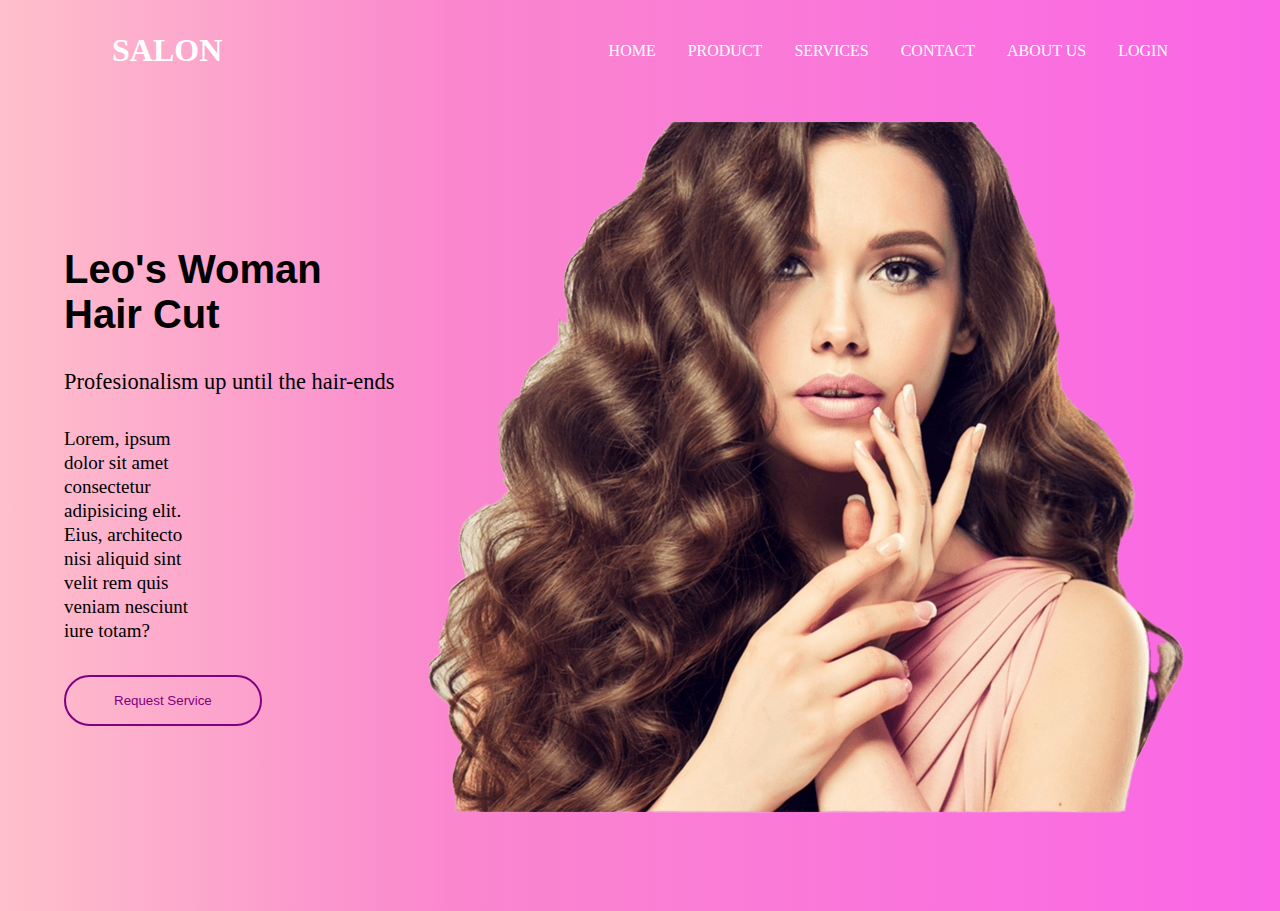
<file: index.html>
<!DOCTYPE html5>
<html>

<head>
  <meta charset="utf-8">
  <meta name="viewport" content="width=device-width,initial-scale=1">
  <link rel="stylesheet" type="text/css" href="style.css">
  <script type="text/javascript" src="./script.js" defer></script>
</head>

<body>
  <header class="header">
    <H1>SALON</H1>
    <div class="nav-links">
      <a href="./index.html">HOME</a>
      <a href="PRODUCT.HTML">PRODUCT</a>
      <a href="services.html">SERVICES</a>
      <a href="CONTACT.HTML">CONTACT</a>
      <a href="ABOUT US.HTML">ABOUT US</a>
      <a href="login.html">LOGIN</a>
    </div>
  </header>

  <section class="hero-cont">
    <div class="body-cont">
      <div class="home-cont">
        <h1>Leo's Woman Hair Cut</h1>
        <span>Profesionalism up until the hair-ends</span>
        <p>Lorem, ipsum dolor sit amet consectetur adipisicing elit. Eius, architecto nisi aliquid sint velit rem quis veniam nesciunt iure totam?</p>
        <button>Request Service</button>
      </div>
      <img src="./Images/Salon.png" alt="">
    </div>
  </section>
  
</body>

</html>
</file>
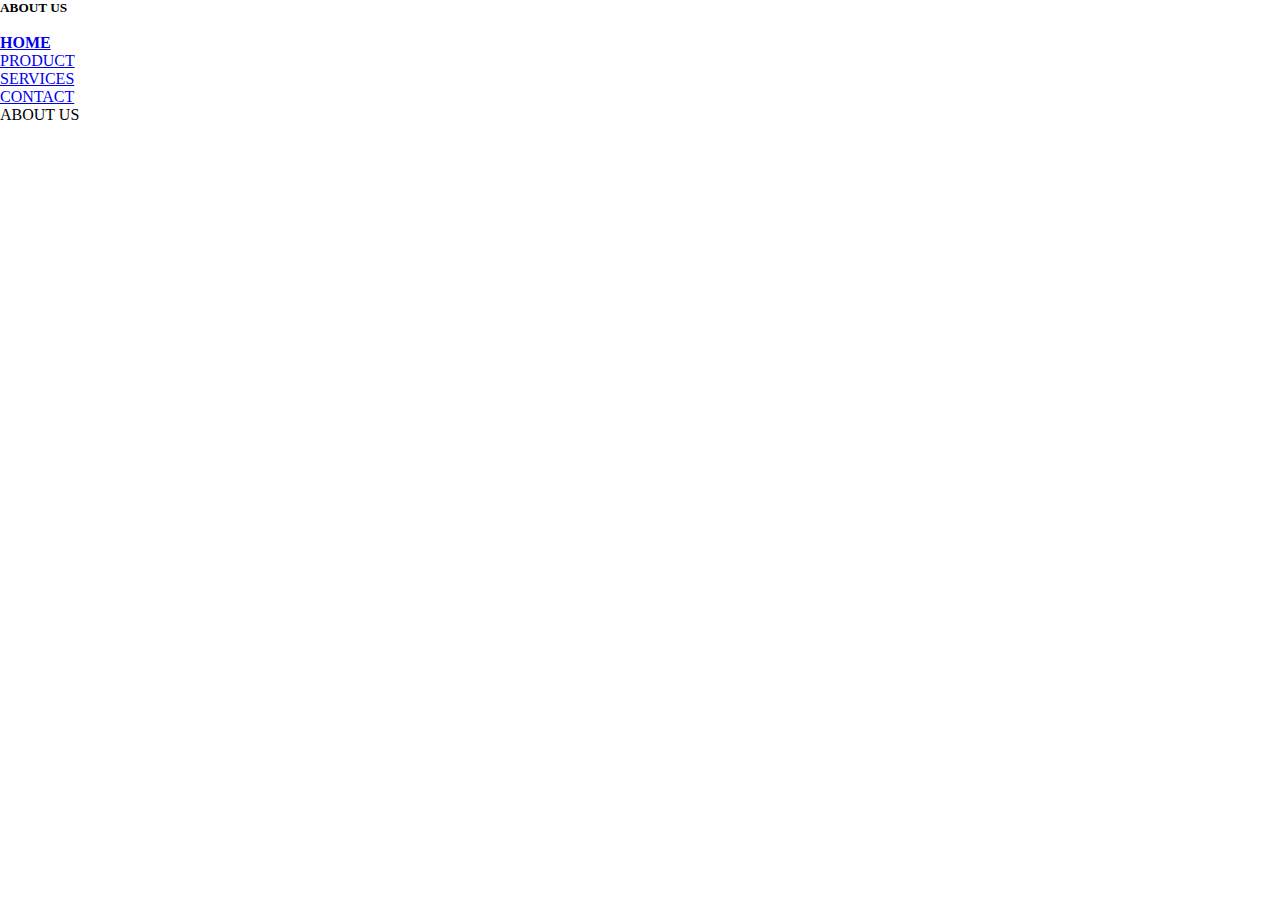
<file: ABOUT US.HTML>
<!DOCTYPE HTML PUBLIC>
<div class="body"><HTML>
	<HEAD>
    <link rel="stylesheet" type="text/css" href="style.css">
	     <meta charset="utf-8">
	     <meta name="viewport"content="width=device-width,initial-scale=1">
             <TITLE>ABOUT US</TITLE>
        </HEAD>
          <BODY>
	    <div class="index"><H5>ABOUT US</H5>
          <BR>
	   <UL>
	      <li><a href="INDEX.HTML"><B>HOME</B></a></li>
              <li><a href="PRODUCT.HTML">PRODUCT</a></li>
              <li><a href="SERVICES.HTML">SERVICES</a></li>
              <li><a href="CONTACT.HTML">CONTACT</a></li>
              <li><a>ABOUT US</a></li>
           </UL></div>
          <iframe width="560" height="315" src="https://www.youtube.com/embed/l-M6MpkS3pY" title="YouTube video player" frameborder="0" allow="accelerometer; autoplay; clipboard-write; encrypted-media; gyroscope; picture-in-picture" allowfullscreen></iframe>
          <iframe width="560" height="315" src="https://www.youtube.com/embed/TeJ5gBOlcUM" title="YouTube video player" frameborder="0" allow="accelerometer; autoplay; clipboard-write; encrypted-media; gyroscope; picture-in-picture" allowfullscreen></iframe>
          </BODY>
</HTML></div>
</file>
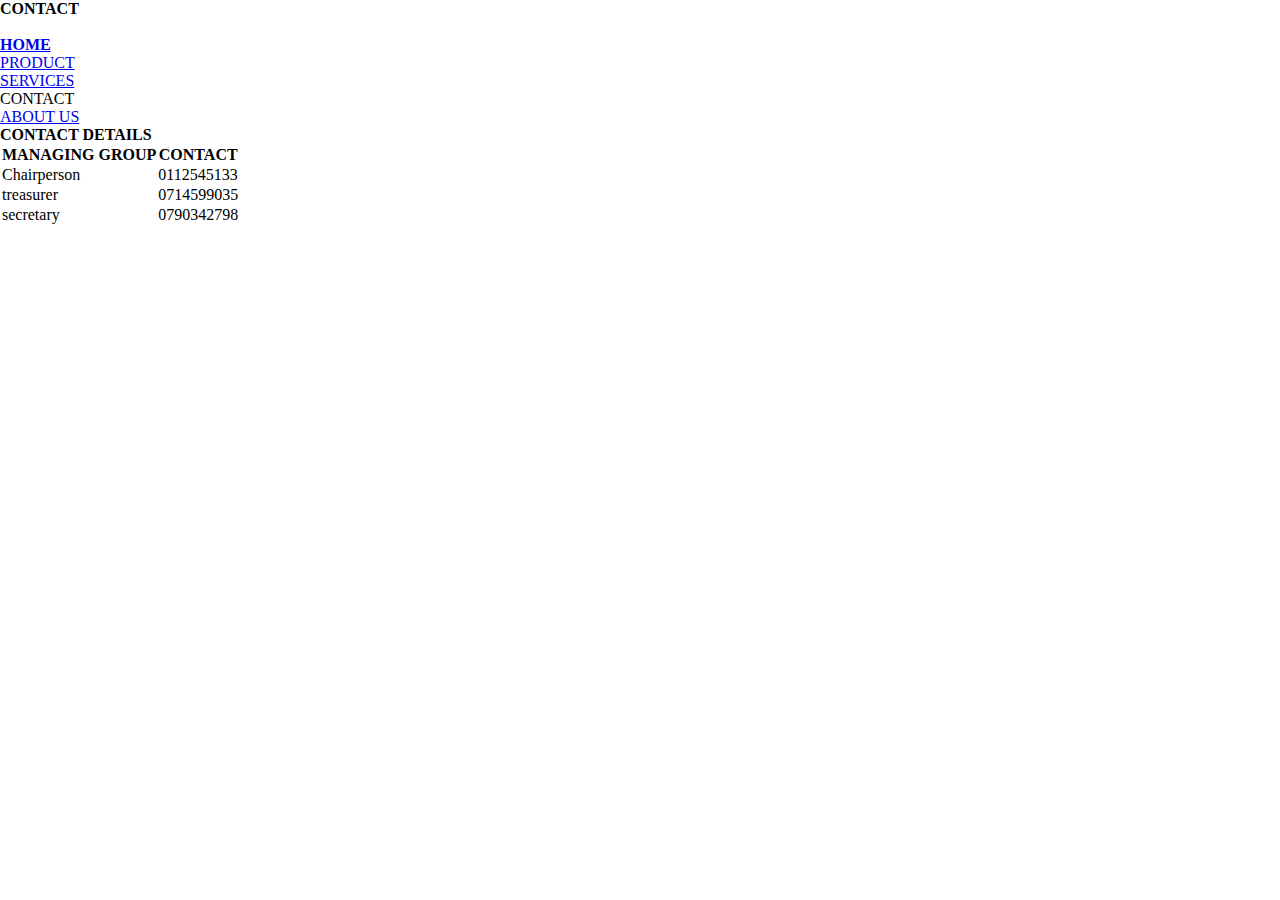
<file: CONTACT.HTML>
<!DOCTYPE HTML PUBLIC>
<div class="body"><HTML>
	<HEAD>
	     <meta charset="utf-8">
	     <metaname content="width=device-width,initial-scale=1">
      <TITLE>CONTACT</TITLE>
      <link rel="stylesheet" type="text/css" href="style.css">
        </HEAD>
        <BODY>
	  <div class="index">
     <section class=".login"></section><H4>CONTACT</H4> 
        <BR>
	   <UL>
	      <li><a href="INDEX.HTML"><B>HOME</B></a></li>
              <li><a href="PRODUCT.HTML">PRODUCT</a></li>
              <li><a href="SERVICES.HTML">SERVICES</a></li>
              <li><a>CONTACT</a></li>
              <li><a href="ABOUT US.HTML">ABOUT US</a></li>
           </UL></div>
          <p> 
          <caption align="top"><B>CONTACT DETAILS</B></caption>
          <table>   
          <tr>
	  <th>MANAGING GROUP</th>
          <th>CONTACT</th>
          </tr>
          <tr>
          <td>Chairperson</td>
          <td>0112545133</td>
          </tr>
	  <tr>
          <td>treasurer</td>
          <td>0714599035</td>
          </tr>
          <tr>
          <td>secretary</td>
          <td>0790342798</td>
          </tr>
	  </table>

          </BODY>
</HTML></div>
</file>
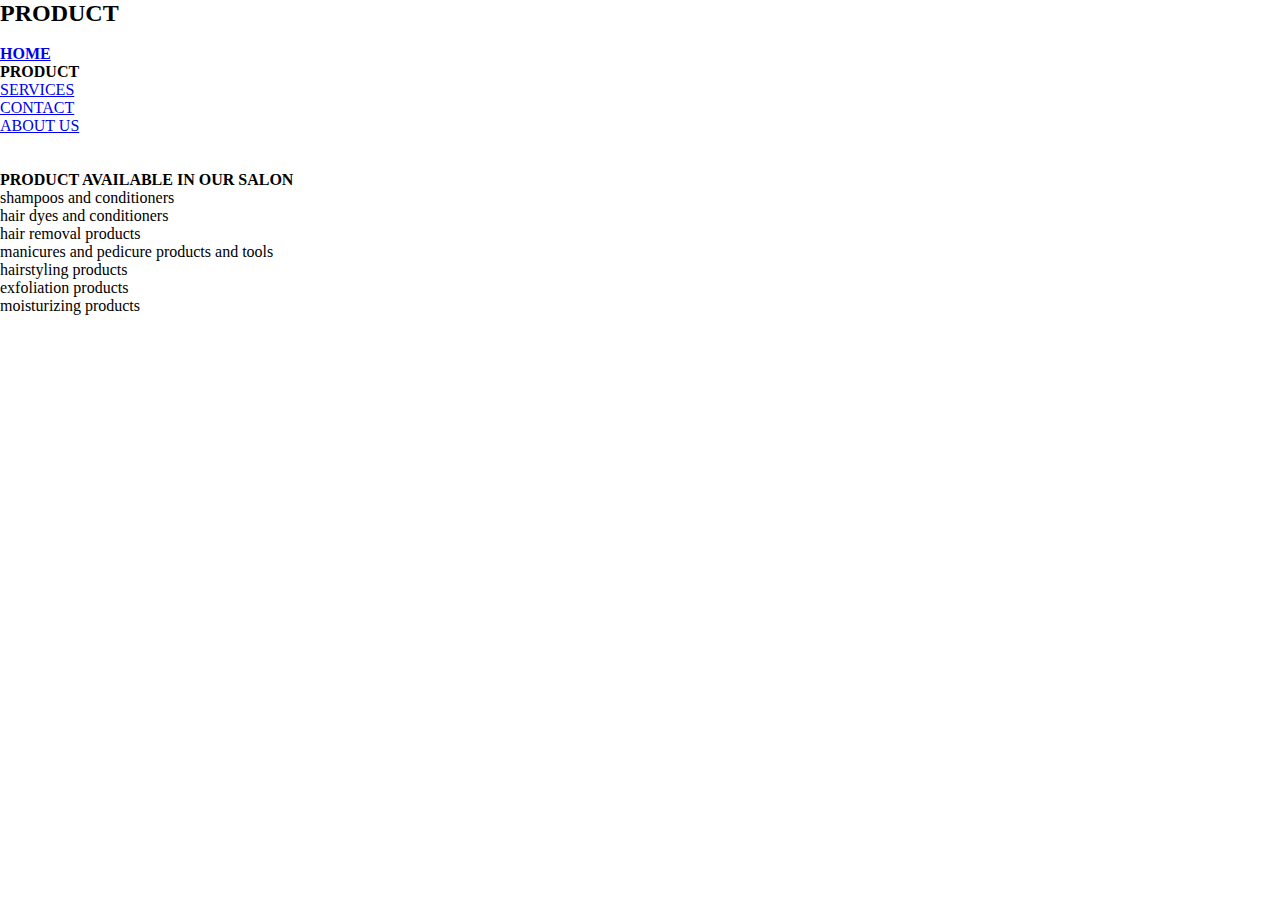
<file: PRODUCT.HTML>
<!DOCTYPE HTML PUBLIC>
<div class="body"><HTML>
	<HEAD>
    <link rel="stylesheet" type="text/css" href="style.css">
	     <meta charset="utf-8">
	     <meta name="viewport"content="width=device-width,initial-scale=1">
       <TITLE>PRODUCT</TITLE>
        </HEAD>
          <BODY>
	  <div class="index"><H2>PRODUCT</H2>
          <BR>
	    <UL>
	      <li><a href="INDEX.HTML"><B>HOME</B></a></li>
              <li><a><B>PRODUCT</B></a></li>
              <li><a href="SERVICES.HTML">SERVICES</a></li>
              <li><a href="CONTACT.HTML">CONTACT</a></li>
              <li><a href="ABOUT US.HTML">ABOUT US</a></li>
           </UL></div><br><br>
	   <div class="para"><P><B>PRODUCT AVAILABLE IN OUR SALON</B></P></div>
           <div class="ol"> <OL>
	     <li>shampoos and conditioners</li>
              <li>hair dyes and conditioners</li>
             <li>hair removal products</li>
	     <li>manicures and pedicure products and tools</li>
       <li>hairstyling products</li>
       <li>exfoliation products</li>
       <li>moisturizing products</li>
	   </OL></div>
          </BODY>
</HTML></div>
</file>
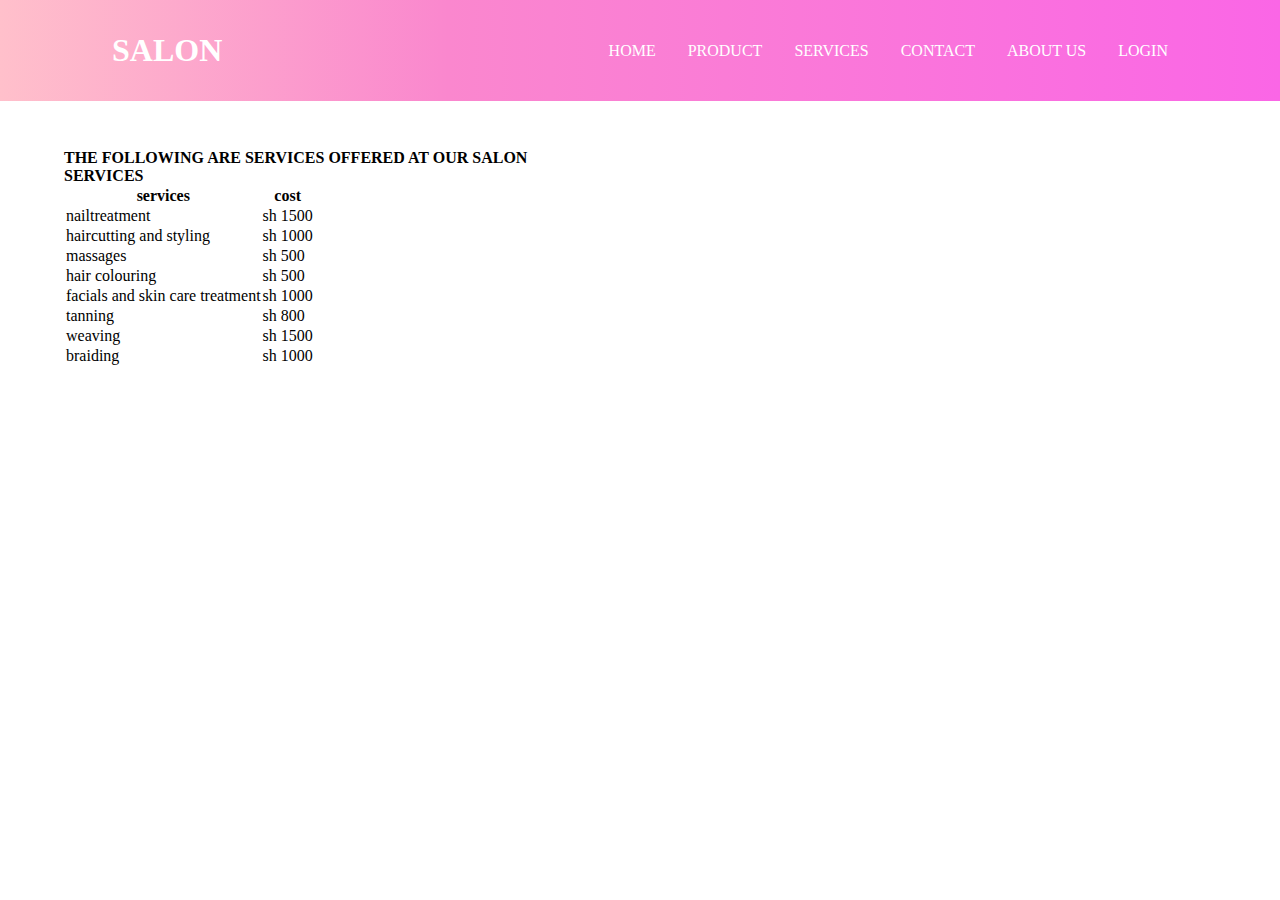
<file: services.html>
<!DOCTYPE HTML PUBLIC>
<html>
<head>
  <link rel="stylesheet" type="text/css" href="style.css">
  <link rel="stylesheet" type="text/css" href="services.css">
  <meta charset="utf-8">
  <metaname content="width=device-width,initial-scale=1">
  <title>SERVICES</title>
</head>

<body>

  <header class="header">
    <H1>SALON</H1>
    <div class="nav-links">
      <a href="./index.html">HOME</a>
      <a href="PRODUCT.HTML">PRODUCT</a>
      <a href="services.html">SERVICES</a>
      <a href="CONTACT.HTML">CONTACT</a>
      <a href="ABOUT US.HTML">ABOUT US</a>
      <a href="login.html">LOGIN</a>
    </div>
  </header>
  <div class="hero">
    <P><B>THE FOLLOWING ARE SERVICES OFFERED AT OUR SALON</B></P>
    <caption align="top"><B>SERVICES</B></caption>
    <div class="tt">
      <table>
        <col id="11">
        <col id="12">
        <tr id="row1">
          <th>services</th>
          <th>cost</th>
        </tr>
        <tr>
          <td>nailtreatment</td>
          <td>sh 1500</td>
        </tr>
        <tr id="row2">
          <td>haircutting and styling</td>
          <td>sh 1000</td>
        </tr>
        <tr>
          <td>massages</td>
          <td>sh 500</td>
        </tr>
        <tr id="row3">
          <td>hair colouring</td>
          <td>sh 500</td>
        </tr>
        <tr id="row4">
          <td>facials and skin care treatment</td>
          <td>sh 1000</td>
        </tr>
        <tr id="row5">
          <td>tanning</td>
          <td>sh 800</td>
        </tr>
        </tr>
        <tr id="row6">
          <td>weaving</td>
          <td>sh 1500</td>
        </tr>
        <tr id="row7">
          <td>braiding</td>
          <td>sh 1000</td>
        </tr>
      </table>
    </div>
  </div>
  

</body>

</html>
</file>
<file: style.css>
* {
  margin: 0;
  padding: 0;
}

.header {
  display: flex;
  justify-content: space-between;
  align-items: center;
  padding: 2rem 7rem;
  /* background-color: #ff7f00; */
  background: pink;
  background: linear-gradient(
    90deg,
    pink 0%,
    rgb(250, 135, 206) 35%,
    rgb(250, 102, 230) 100%
  );
  color: white;
}

.nav-links {
  display: flex;
  gap: 2rem;
  /* justify-content: space-between; */
}
.nav-links > a {
  color: white;
  text-decoration: none;
}

.nav-links > a:hover {
  color: #000000;
}

.hero-cont{
  height: 90vh;
  background: pink;
  background: linear-gradient(
    90deg,
    pink 0%,
    rgb(250, 135, 206) 35%,
    rgb(250, 102, 230) 100%
  );
}
.body-cont {
  width: 90%;
  margin: auto;
  display: flex;
  justify-content: space-between;
  align-items: center;
  
  /* background-color: #ff7f00; */
  padding-top: 20px;
  object-fit: contain;
}

.home-cont h1{
  font-family: 'Trebuchet MS', 'Lucida Sans Unicode', 'Lucida Grande', 'Lucida Sans', Arial, sans-serif;
  font-size: 2.5rem;
  font-weight: bold;
  margin-bottom: 2rem;
  
}
.home-cont span{
  font-size: 1.4rem;
}

.home-cont > p{
  margin-top: 2rem;
  margin-bottom: 2rem;
  font-size: 19px;
  width: 40%;
  line-height: 1.5rem;

}

.home-cont > button{
  border: 2px solid purple;
  color: purple;
  padding: 1rem 3rem;
  cursor: pointer;
  background: transparent;
  border-radius: 9999px;
}

.home-cont > button:hover{
  border: 2px solid purple;
  font-weight: bold;
}
</file>
<file: services.css>
.hero{
    width: 90%;
    margin: auto;
    margin-top: 3rem;
}
</file>
